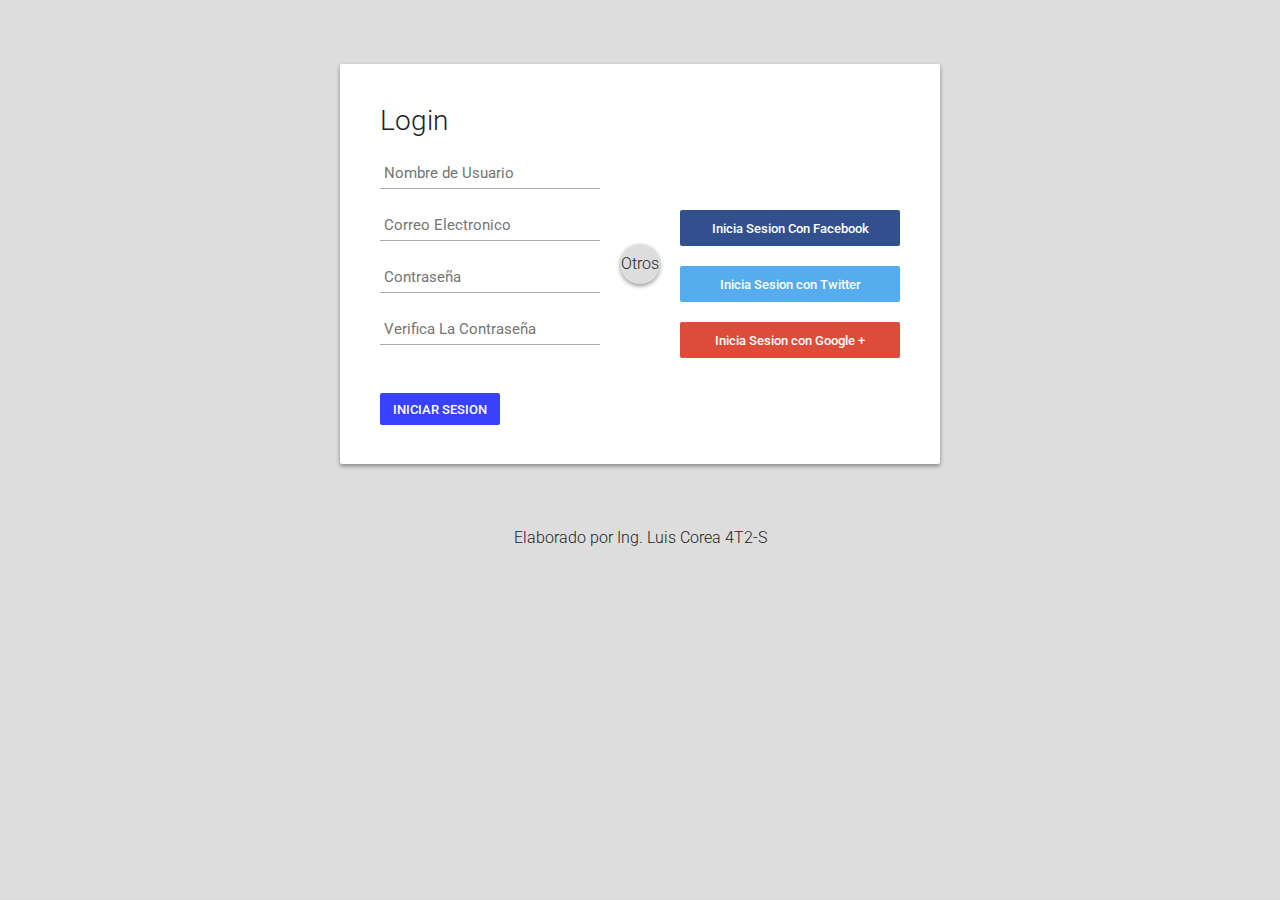
<file: indexexamen.html>
<!DOCTYPE html>
<html lang="en">

<head>
    <meta charset="UTF-8">
    <meta http-equiv="X-UA-Compatible" content="IE=edge">
    <meta name="viewport" content="width=device-width, initial-scale=1.0">
    <link rel="stylesheet" href="estilosexamen.css">
    <title>Login / Luis Corea</title>
</head>

<body>
    <div id="login-box">
        <div class="left">
            <h1>Login</h1>

            <input type="text" name="username" placeholder="Nombre de Usuario" />
            <input type="text" name="email" placeholder="Correo Electronico" />
            <input type="password" name="password" placeholder="Contraseña" />
            <input type="password" name="password2" placeholder="Verifica La Contraseña" />

            <input type="submit" name="signup_submit" value="Iniciar Sesion" />
        </div>

        <div class="right">
            <span class="loginwith">Inicia Sesion <br />Redes Sociales</span>

            <button class="social-signin facebook">Inicia Sesion Con Facebook</button>
            <button class="social-signin twitter">Inicia Sesion con Twitter</button>
            <button class="social-signin google">Inicia Sesion con Google +</button>
        </div>
        <div class="or">Otros</div>
    </div>
    <footer>Elaborado por Ing. Luis Corea 4T2-S </footer>
</body>

</html>
</file>
<file: estilosexamen.css>
@import url(https://fonts.googleapis.com/css?family=Roboto:400,300,500);
*:focus {
  outline: none;
}

body {
  margin: 0;
  padding: 0;
  background: #DDD;
  font-size: 16px;
  color: #222;
  font-family: 'Roboto', sans-serif;
  font-weight: 300;
}

#login-box {
  position: relative;
  margin: 5% auto;
  width: 600px;
  height: 400px;
  background: #FFF;
  border-radius: 2px;
  box-shadow: 0 2px 4px rgba(0, 0, 0, 0.4);
}

.left {
  position: absolute;
  top: 0;
  left: 0;
  box-sizing: border-box;
  padding: 40px;
  width: 300px;
  height: 400px;
}

h1 {
  margin: 0 0 20px 0;
  font-weight: 300;
  font-size: 28px;
}

input[type="text"],
input[type="password"] {
  display: block;
  box-sizing: border-box;
  margin-bottom: 20px;
  padding: 4px;
  width: 220px;
  height: 32px;
  border: none;
  border-bottom: 1px solid #AAA;
  font-family: 'Roboto', sans-serif;
  font-weight: 400;
  font-size: 15px;
  transition: 0.2s ease;
}

input[type="text"]:focus,
input[type="password"]:focus {
  border-bottom: 2px solid #3742fa;
  color: #3742fa;
  transition: 0.2s ease;
}

input[type="submit"] {
  margin-top: 28px;
  width: 120px;
  height: 32px;
  background: #3742fa;
  border: none;
  border-radius: 2px;
  color: #FFF;
  font-family: 'Roboto', sans-serif;
  font-weight: 500;
  text-transform: uppercase;
  transition: 0.1s ease;
  cursor: pointer;
}

input[type="submit"]:hover,
input[type="submit"]:focus {
  opacity: 0.8;
  box-shadow: 0 2px 4px rgba(0, 0, 0, 0.4);
  transition: 0.1s ease;
}

input[type="submit"]:active {
  opacity: 1;
  box-shadow: 0 1px 2px rgba(0, 0, 0, 0.4);
  transition: 0.1s ease;
}

.or {
  position: absolute;
  top: 180px;
  left: 280px;
  width: 40px;
  height: 40px;
  background: #DDD;
  border-radius: 50%;
  box-shadow: 0 2px 4px rgba(0, 0, 0, 0.4);
  line-height: 40px;
  text-align: center;
}

.right {
  position: absolute;
  top: 0;
  right: 0;
  box-sizing: border-box;
  padding: 40px;
  width: 300px;
  height: 400px;
  background: url('https://goo.gl/YbktSj');
  background-size: cover;
  background-position: center;
  border-radius: 0 2px 2px 0;
}

.right .loginwith {
  display: block;
  margin-bottom: 40px;
  font-size: 28px;
  color: #FFF;
  text-align: center;
}

button.social-signin {
  margin-bottom: 20px;
  width: 220px;
  height: 36px;
  border: none;
  border-radius: 2px;
  color: #FFF;
  font-family: 'Roboto', sans-serif;
  font-weight: 500;
  transition: 0.2s ease;
  cursor: pointer;
}

button.social-signin:hover,
button.social-signin:focus {
  box-shadow: 0 2px 4px rgba(0, 0, 0, 0.4);
  transition: 0.2s ease;
}

button.social-signin:active {
  box-shadow: 0 1px 2px rgba(0, 0, 0, 0.4);
  transition: 0.2s ease;
}

button.social-signin.facebook {
  background: #32508E;
}

button.social-signin.twitter {
  background: #55ACEE;
}

button.social-signin.google {
  background: #DD4B39;
}

footer{
    text-align: center;
}
</file>
